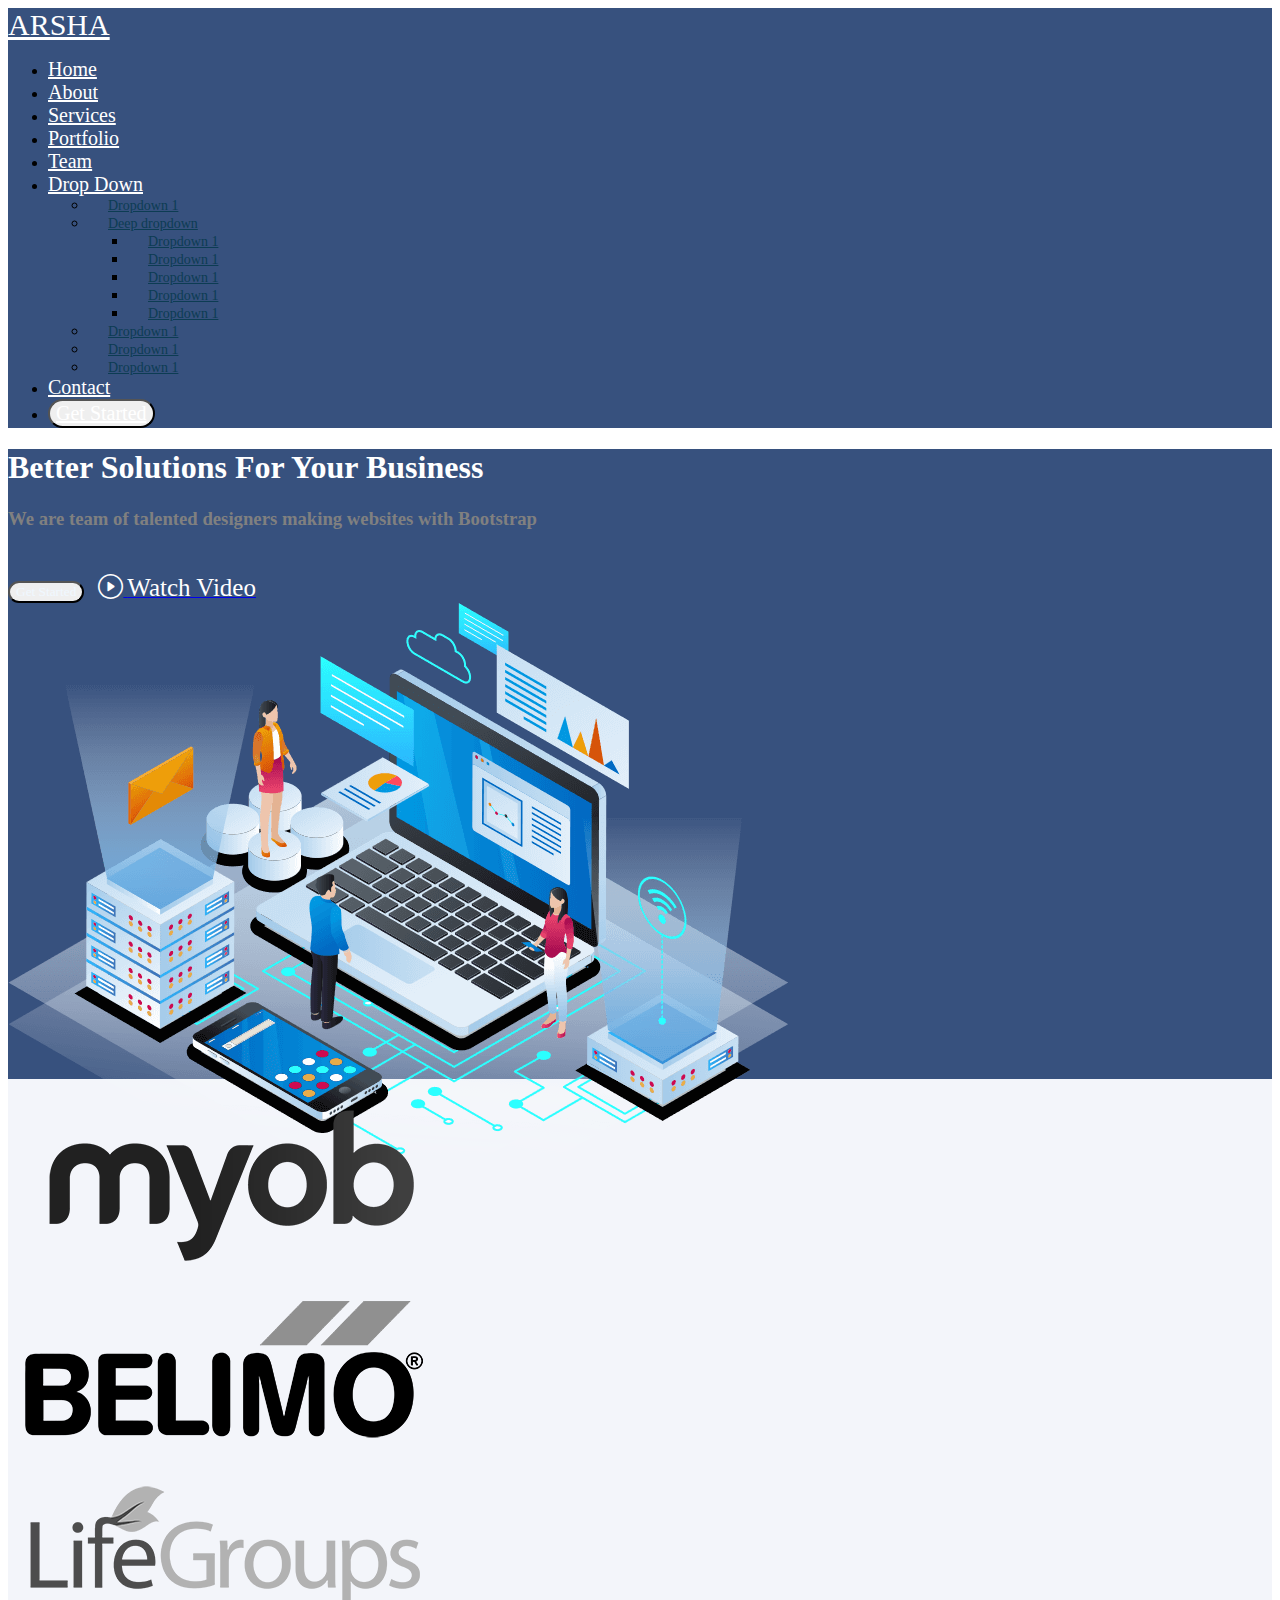
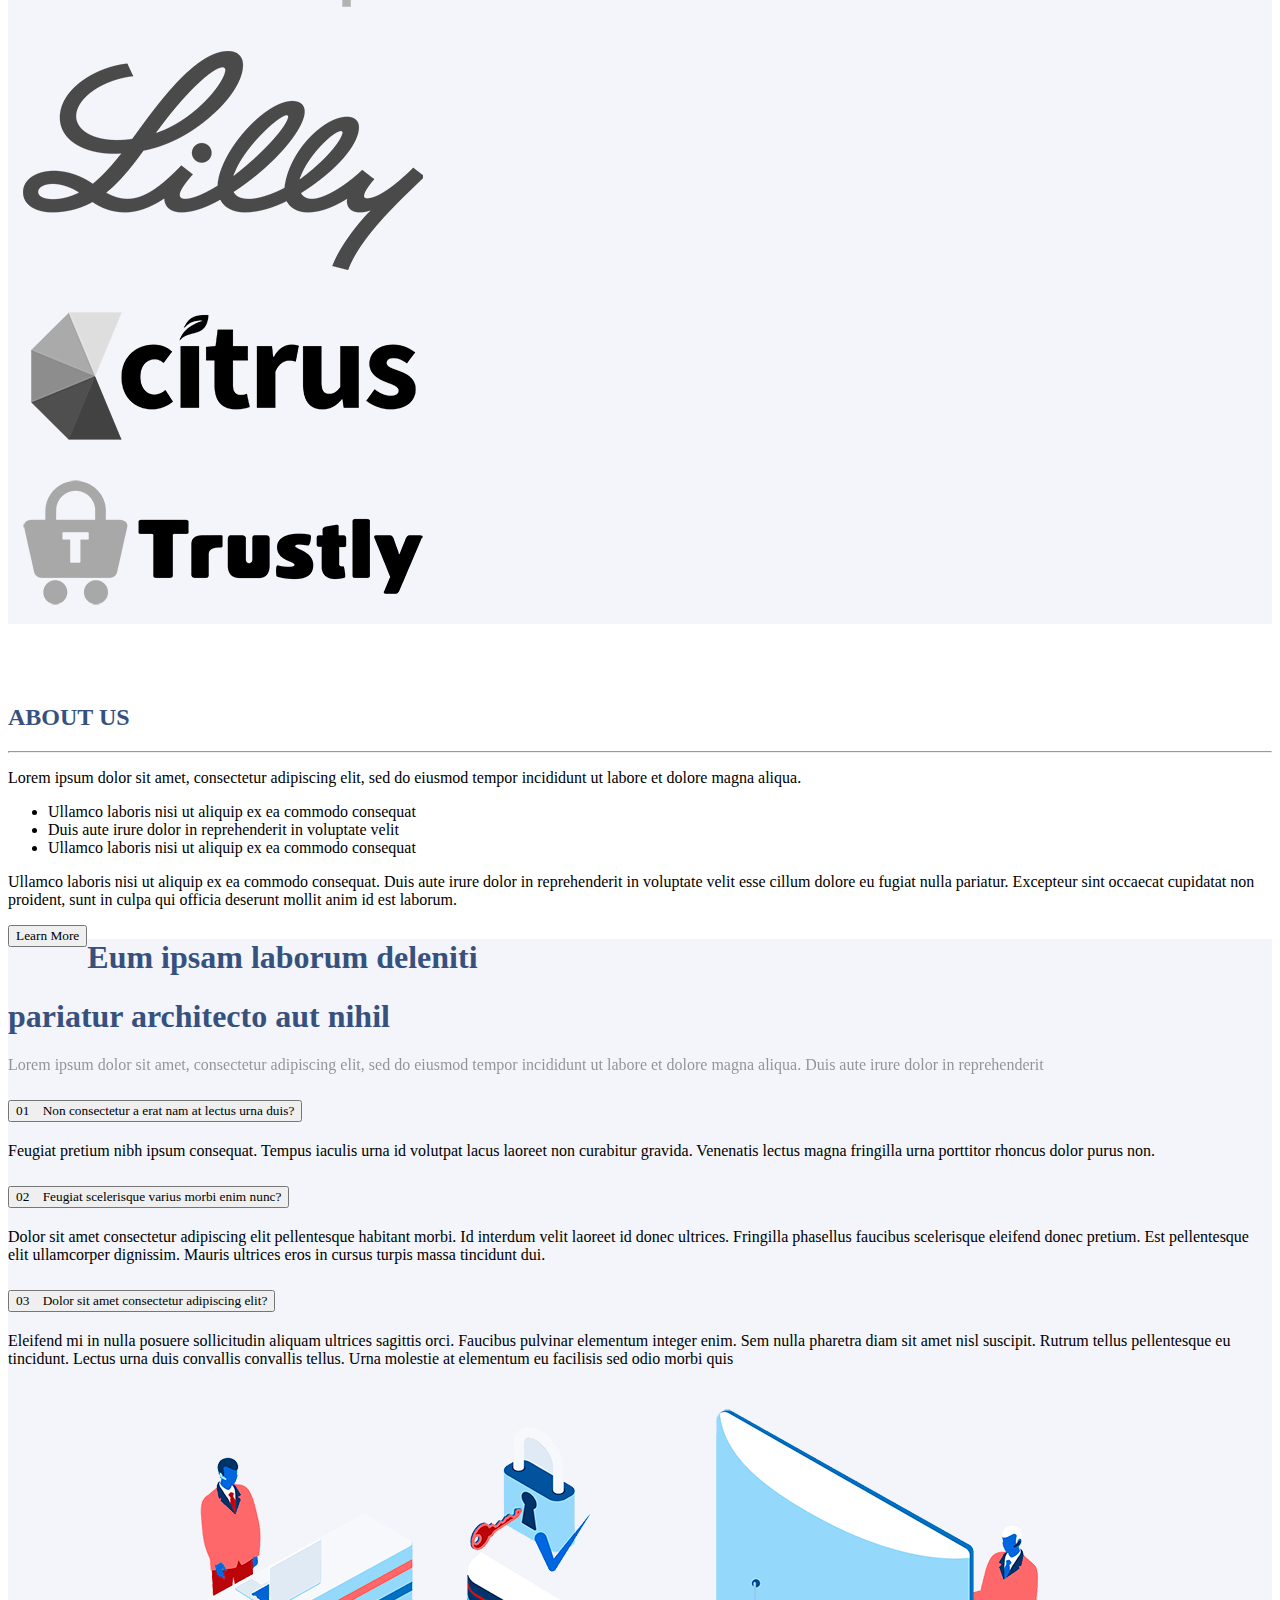
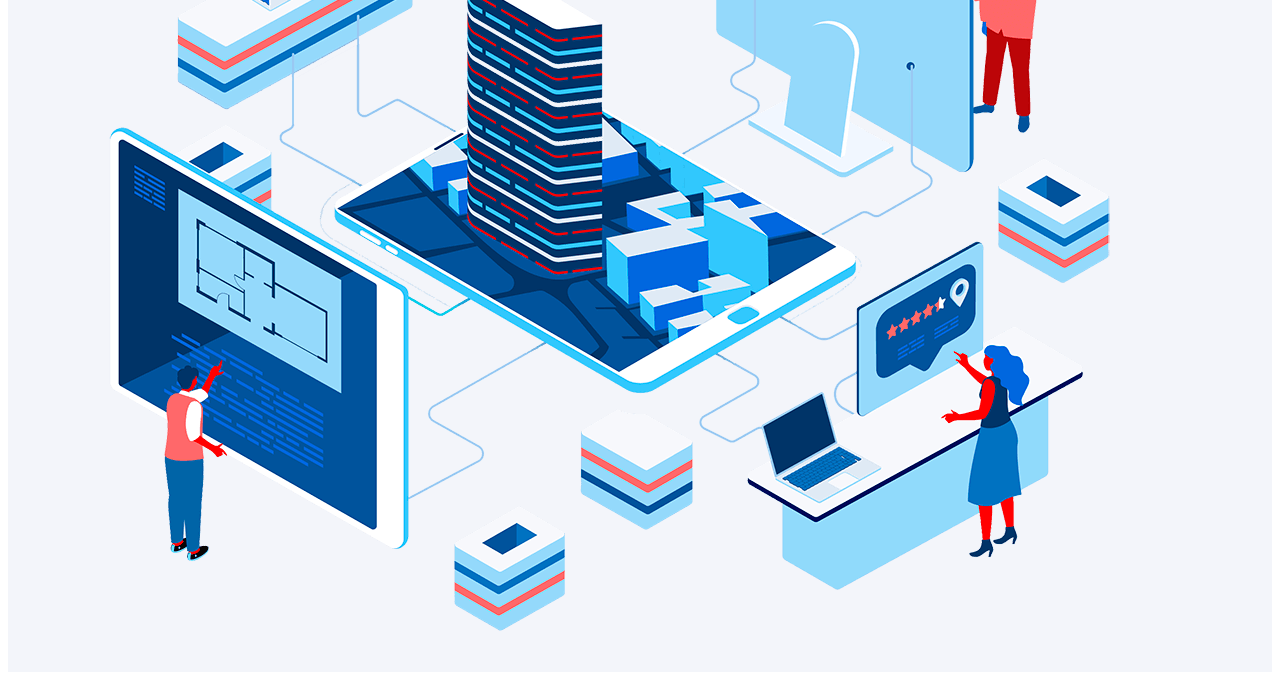
<file: index.html>
<!doctype html>
<html lang="en">
  <head>
    <meta charset="utf-8">
    <meta name="viewport" content="width=device-width, initial-scale=1">
    <link rel="stylesheet" href="bstyles.css">
    <link rel="stylesheet" href="https://cdn.jsdelivr.net/npm/bootstrap-icons@1.11.1/font/bootstrap-icons.css">
    <link href="https://cdn.jsdelivr.net/npm/bootstrap@5.3.2/dist/css/bootstrap.min.css" rel="stylesheet" integrity="sha384-T3c6CoIi6uLrA9TneNEoa7RxnatzjcDSCmG1MXxSR1GAsXEV/Dwwykc2MPK8M2HN" crossorigin="anonymous">
    <title>Bootstrap demo</title>
  </head>
  <body>
    <header>

      <nav class="navbar navbar-expand-lg" style="background-color: #37517e;">
        <div class="container text-light">
          <a style="font-size: 30px;" href="#" class="navbar-brand text-light">ARSHA</a>
          <ul class="navbar-nav mb-2">
            <li class="nav-item">
              <a href="#" class="nav-link active">Home</a>
            </li>
            <li class="nav-item">
              <a href="#" class="nav-link">About</a>
            </li>
            <li class="nav-item">
              <a href="#" class="nav-link">Services</a>
            </li>
            <li class="nav-item">
              <a href="#" class="nav-link">Portfolio</a>
            </li>
            <li class="nav-item">
              <a href="#" class="nav-link">Team</a>
            </li>
            <li class="nav-item dropdown">
              <a href="#" class="nav-link dropdown-toggle" role="button" data-bs-toggle="dropdown">Drop Down</a>
              <ul class="dropdown-menu">
                <li><a href="#" class="dropdown-item">Dropdown 1</a></li>
                
                <li><a href="#" class="dropdown-item dropdown">Deep dropdown</a>
                  <ul class="dropdown-menu">
                    <li><a href="#" class="dropdown-item">Dropdown 1</a></li>
                    <li><a href="#" class="dropdown-item">Dropdown 1</a></li>
                    <li><a href="#" class="dropdown-item">Dropdown 1</a></li>
                    <li><a href="#" class="dropdown-item">Dropdown 1</a></li>
                    <li><a href="#" class="dropdown-item">Dropdown 1</a></li>
                  </ul>
                </li>
                <li><a href="#" class="dropdown-item">Dropdown 1</a></li>
                <li><a href="#" class="dropdown-item">Dropdown 1</a></li>
                <li><a href="#" class="dropdown-item">Dropdown 1</a></li> 
              </ul>
            </li>
            <li class="nav-item">
              <a href="#" class="nav-link">Contact</a>
            </li>
            <li class="nav-item">
              <button type="button" class="btn btn-outline-info" id="btnRound">
                <a href="#" class="nav-link">Get Started</a>
              </button>
            </li>
            
          </ul>
        </div>
      </nav>
    </header>
      <section id="section">

      <div class="container">
        <div class="row">
          <div class="col d-flex flex-column justify-content-center ">
            <div>
              <h1 style="color: white;">Better Solutions For Your Business</h1>
              <h3 style="color: gray;">We are team of talented designers making websites with Bootstrap</h3>
              <div style="padding-top: 25px;">
                <button class="btn btn-info" id="gettinButton">Get Started</button>
                <a href="#" style="padding: 10px;">
                  <i id="watchVid" class="bi bi-play-circle"></i> 
                  <span style="font-size: 25px; color: white;">Watch Video</span>
                </a>
              </div>
            </div>
          </div>
          <div class="col ">
            <img class="img-fluid vert-move" src="hero-img.png" alt="Hero" >
          </div>
        </div>
      </div>
    </section>
    
    <section id="section2">
      <div class="container">
        <div class="row">
          <div class="col-sm-4 col-lg-2 d-flex align-items-center justify-content-center">
            <img class="img-fluid" src="client-1.png" alt="" id="images2">
          </div>
          <div class="col-sm-4 col-lg-2 d-flex align-items-center justify-content-center">
            <img class="img-fluid" src="client-2.png" alt="" id="images2">
          </div>
          <div class="col-sm-4 col-lg-2 d-flex align-items-center justify-content-center">
            <img class="img-fluid" src="client-3.png" alt="" id="images2">
          </div>
          <div class="col-sm-4 col-lg-2 d-flex align-items-center justify-content-center">
            <img class="img-fluid" src="client-4.png" alt="" id="images2">
          </div>
          <div class="col-sm-4 col-lg-2 d-flex align-items-center justify-content-center">
            <img class="img-fluid" src="client-5.png" alt="" id="images2">
          </div>
          <div class="col-sm-4 col-lg-2 d-flex align-items-center justify-content-center">
            <img class="img-fluid" src="client-6.png" alt="" id="images2">
          </div>
        </div>

      </div>
    </section>

    <div class="container text-center" style="margin-top: 30px; margin-bottom: 30px;">
      <h2 style="color: #37517e; padding-top: 50px; font-weight: bold;">ABOUT US</h2>
      <hr style="color: #37517e;">
      <div class="row">
        <div class="col">
          <p style="text-align: left;">Lorem ipsum dolor sit amet, consectetur adipiscing elit, sed do eiusmod tempor incididunt ut labore et dolore magna aliqua. </p>
          <ul class="fa-ul">
            <li>Ullamco laboris nisi ut aliquip ex ea commodo consequat</li>
            <li>Duis aute irure dolor in reprehenderit in voluptate velit</li>
            <li>Ullamco laboris nisi ut aliquip ex ea commodo consequat</li>
            </ul>
        </div>
        <div class="col">
          <p style="text-align: left;">Ullamco laboris nisi ut aliquip ex ea commodo consequat. Duis aute irure dolor in reprehenderit in voluptate velit esse cillum dolore eu fugiat nulla pariatur. Excepteur sint occaecat cupidatat non proident, sunt in culpa qui officia deserunt mollit anim id est laborum. </p>
          <button type="button" class="btn btn-outline-info" id="btn3">Learn More</button>
        </div>
      </div>

    </div>

    <section id="section3"> 
      <div class="container-fluid">
        <div class="row">
          <div class="col p-md-5">
            <h1 style="color: #37517e;">Eum ipsam laborum deleniti </h1><h1 style="font-weight: bold; color: #37517e;">pariatur architecto aut nihil</h1>
            <p style="opacity: 40%;">Lorem ipsum dolor sit amet, consectetur adipiscing elit, sed do eiusmod tempor incididunt ut labore et dolore magna aliqua. Duis aute irure dolor in reprehenderit </p>
            <!-- <div class="container">
              <div class="d-flex flex-column"> -->
                <div class="accordion" id="accordionExample" >

                  <div class="accordion-item mb-3">
                    <h2 class="accordion-header" id="headingOne">
                      <button class="accordion-button" type="button" data-bs-toggle="collapse" data-bs-target="#collapseOne" aria-expanded="true" aria-controls="collapseOne">
                        <span class="text-info" style="padding-right: 10px;">01  </span>
                        Non consectetur a erat nam at lectus urna duis? 
                      </button>
                    </h2>
                    <div id="collapseOne" class="accordion-collapse collapse show" aria-labelledby="headingOne" data-bs-parent="#accordionExample">
                      <div class="accordion-body">
                        Feugiat pretium nibh ipsum consequat. Tempus iaculis urna id volutpat lacus laoreet non curabitur gravida. Venenatis lectus magna fringilla urna porttitor rhoncus dolor purus non. 
                      </div>
                    </div>
                  </div>

                  <div class="accordion-item mb-3">
                    <h2 class="accordion-header" id="headingTwo">
                      <button class="accordion-button collapsed" type="button" data-bs-toggle="collapse" data-bs-target="#collapseTwo" aria-expanded="false" aria-controls="collapseTwo">
                        <span class="text-info" style="padding-right: 10px;">02</span>
                        Feugiat scelerisque varius morbi enim nunc? 
                      </button>
                    </h2>
                    <div id="collapseTwo" class="accordion-collapse collapse" aria-labelledby="headingTwo" data-bs-parent="#accordionExample">
                      <div class="accordion-body">
                        Dolor sit amet consectetur adipiscing elit pellentesque habitant morbi. Id interdum velit laoreet id donec ultrices. Fringilla phasellus faucibus scelerisque eleifend donec pretium. Est pellentesque elit ullamcorper dignissim. Mauris ultrices eros in cursus turpis massa tincidunt dui. 
                      </div>
                    </div>
                  </div>
                  
                  <div class="accordion-item mb-3">
                    <h2 class="accordion-header" id="headingThree">
                      <button class="accordion-button collapsed" type="button" data-bs-toggle="collapse" data-bs-target="#collapseThree" aria-expanded="false" aria-controls="collapseThree">
                        <span class="text-info" style="padding-right: 10px;">03  </span>
                         Dolor sit amet consectetur adipiscing elit? 
                      </button>
                    </h2>
                    <div id="collapseThree" class="accordion-collapse collapse" aria-labelledby="headingThree" data-bs-parent="#accordionExample">
                      <div class="accordion-body">
                        Eleifend mi in nulla posuere sollicitudin aliquam ultrices sagittis orci. Faucibus pulvinar elementum integer enim. Sem nulla pharetra diam sit amet nisl suscipit. Rutrum tellus pellentesque eu tincidunt. Lectus urna duis convallis convallis tellus. Urna molestie at elementum eu facilisis sed odio morbi quis 
                      </div>
                    </div>
                  </div>
                </div>
              <!-- </div>
            </div> -->
          </div>
          <div class="col-6 col-md-5">
            <img class="img-fluid" src="why-us.png" alt="">
          </div>
        </div>
      </div>
    </section>
      
    <script src="https://cdn.jsdelivr.net/npm/bootstrap@5.3.2/dist/js/bootstrap.bundle.min.js" integrity="sha384-C6RzsynM9kWDrMNeT87bh95OGNyZPhcTNXj1NW7RuBCsyN/o0jlpcV8Qyq46cDfL" crossorigin="anonymous"></script>
  </body>
</html>
</file>
<file: bstyles.css>
*{
    font-family: Limerick-Serial;
}

.navbar a{
    color: white;
    font-size: 20px;
}

.dropdown-item a{
    color: black;
}

.nav-link a:hover{
    color: blue;

}

.dropdown ul a {
    padding: 10px 20px;
    font-size: 14px;
    text-transform: none;
    font-weight: 500;
    color: #0c3c53;
  }

  #btnRound{
    border-radius: 40px;
    --bs-btn-padding-y: .01rem; 
    --bs-btn-padding-x: .9rem; 

  }




#section{
    background-color: #37517e;
    width: 100%;
    height: 70vh;
}


#gettinButton{
    color: aliceblue;
    border-radius: 40px;
    --bs-btn-padding-y: .01rem; 
    --bs-btn-padding-x: .9rem; 
    --bs-btn-font-size: 20px;
}
#watchVid{
   font-size: 25px; 
   color: white;

}

#watchVid:hover{
    color:blue;
}


  img.vert-move {
    -webkit-animation: mover 2s infinite  alternate;
    animation: mover 2s infinite  alternate;
}

@keyframes mover {
    0% { transform: translateY(0); }
    100% { transform: translateY(-15px); }
}

/* new */

#section2{
    background-color: #f3f5fa;
    width: 100%;
}

#images2{
    max-width: 50%;
    filter: grayscale(100%);
    margin: 15px;
}

/* new */

#listcheckli li{
    list-style-image: url(/right-arrow.svg);
    /* OR */
    list-style-type: '👉';
    padding-inline-start: 1ch;
  }

  #btn3{
    --bs-btn-padding-y: .50rem; 
    --bs-btn-padding-x: 30px; 
    float: left;
  }

  /* new */
  
  #section3{
    background-color: #f3f5fa;
    width: 100%;
}
</file>
